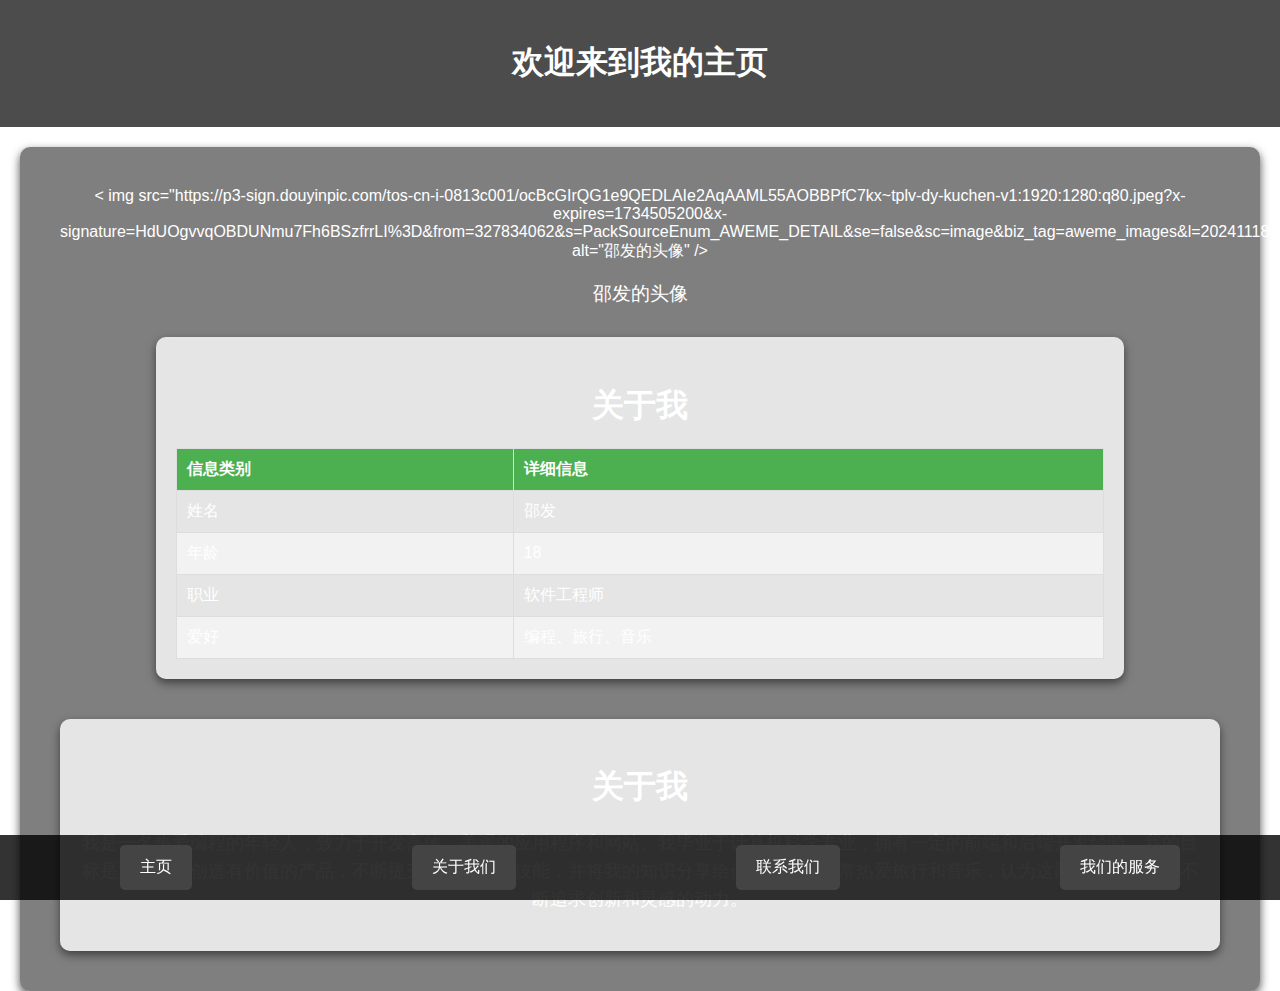
<file: index.html>
<!DOCTYPE html>
<html lang="en">
<head>
  <meta charset="UTF-8">
  <meta name="viewport" content="width=device-width, initial-scale=1.0">
  <title>主页</title>
  <link rel="stylesheet" href="style.css">
  <script src="script.js" defer></script>
</head>
<body class="home-page">

  <!-- 页面顶部标题 -->
  <header>
    <h1>欢迎来到我的主页</h1>
  </header>

  <!-- 主页内容 -->
  <div class="content">
  <!-- 头像部分 -->
<div class="avatar">
  < img src="https://p3-sign.douyinpic.com/tos-cn-i-0813c001/ocBcGIrQG1e9QEDLAIe2AqAAML55AOBBPfC7kx~tplv-dy-kuchen-v1:1920:1280:q80.jpeg?x-expires=1734505200&x-signature=HdUOgvvqOBDUNmu7Fh6BSzfrrLI%3D&from=327834062&s=PackSourceEnum_AWEME_DETAIL&se=false&sc=image&biz_tag=aweme_images&l=20241118151357871458C158062C00E133" alt="邵发的头像" />
  <p>邵发的头像</p >
</div>

    <!-- 表格部分 -->
    <div class="table-container">
      <h2>关于我</h2>
      <table>
        <thead>
          <tr>
            <th>信息类别</th>
            <th>详细信息</th>
          </tr>
        </thead>
        <tbody>
          <tr>
            <td>姓名</td>
            <td>邵发</td>
          </tr>
          <tr>
            <td>年龄</td>
            <td>18</td>
          </tr>
          <tr>
            <td>职业</td>
            <td>软件工程师</td>
          </tr>
          <tr>
            <td>爱好</td>
            <td>编程、旅行、音乐</td>
          </tr>
        </tbody>
      </table>
    </div>

    <!-- 文字介绍部分 -->
    <div class="text-introduction">
      <h2>关于我</h2>
      <p>
        我是一名热爱编程的年轻人，致力于开发高效、美观的应用程序和网站。我毕业于计算机科学专业，拥有一定的前端和后端开发经验。我的目标是通过技术创造有价值的产品，不断提升自己的编程技能，并将我的知识分享给他人。我也非常热爱旅行和音乐，认为这两者可以激发我不断追求创新和灵感的动力。
      </p >
    </div>
  </div>

  <!-- 底部导航栏 -->
  <div class="footer-navbar">
    <button onclick="window.location.href='index.html'">主页</button>
    <button onclick="window.location.href='about.html'">关于我们</button>
    <button onclick="window.location.href='contact.html'">联系我们</button>
    <button onclick="window.location.href='services.html'">我们的服务</button>
  </div>

</body>
</html>
</file>
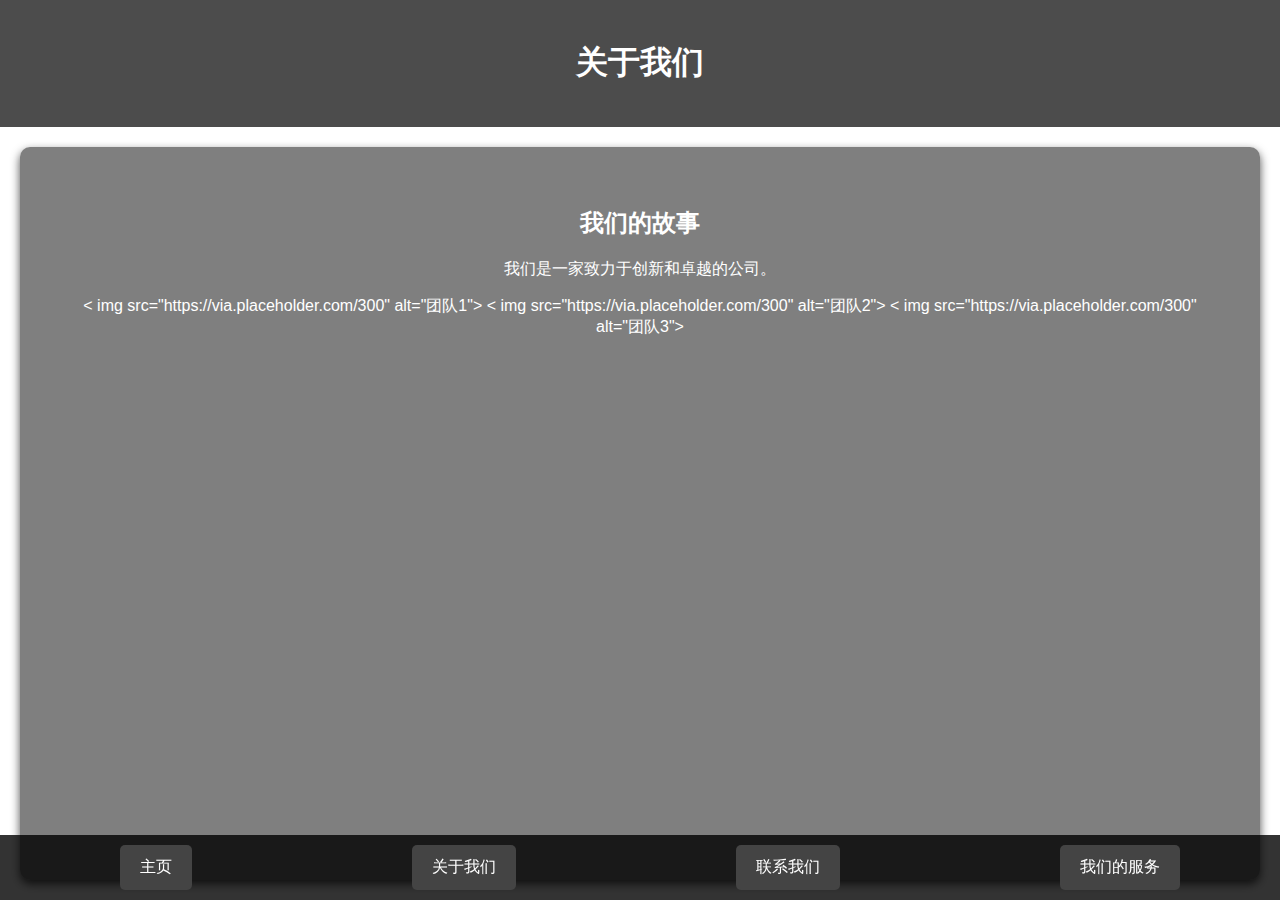
<file: about.html>
<!DOCTYPE html>
<html lang="en">
<head>
  <meta charset="UTF-8">
  <meta name="viewport" content="width=device-width, initial-scale=1.0">
  <title>关于我们</title>
  <link rel="stylesheet" href="style.css">
  <script src="script.js" defer></script>
</head>
<body class="about-page">

  <!-- 页面顶部标题 -->
  <header>
    <h1>关于我们</h1>
  </header>

  <!-- 主页内容 -->
  <div class="content">
    <div class="card">
      <h2>我们的故事</h2>
      <p>我们是一家致力于创新和卓越的公司。</p >
    </div>

    <div class="image-gallery">
      < img src="https://via.placeholder.com/300" alt="团队1">
      < img src="https://via.placeholder.com/300" alt="团队2">
      < img src="https://via.placeholder.com/300" alt="团队3">
    </div>
  </div>

  <!-- 底部导航栏 -->
  <div class="footer-navbar">
    <button onclick="window.location.href='index.html'">主页</button>
    <button onclick="window.location.href='about.html'">关于我们</button>
    <button onclick="window.location.href='contact.html'">联系我们</button>
    <button onclick="window.location.href='services.html'">我们的服务</button>
  </div>

</body>
</html>
</file>
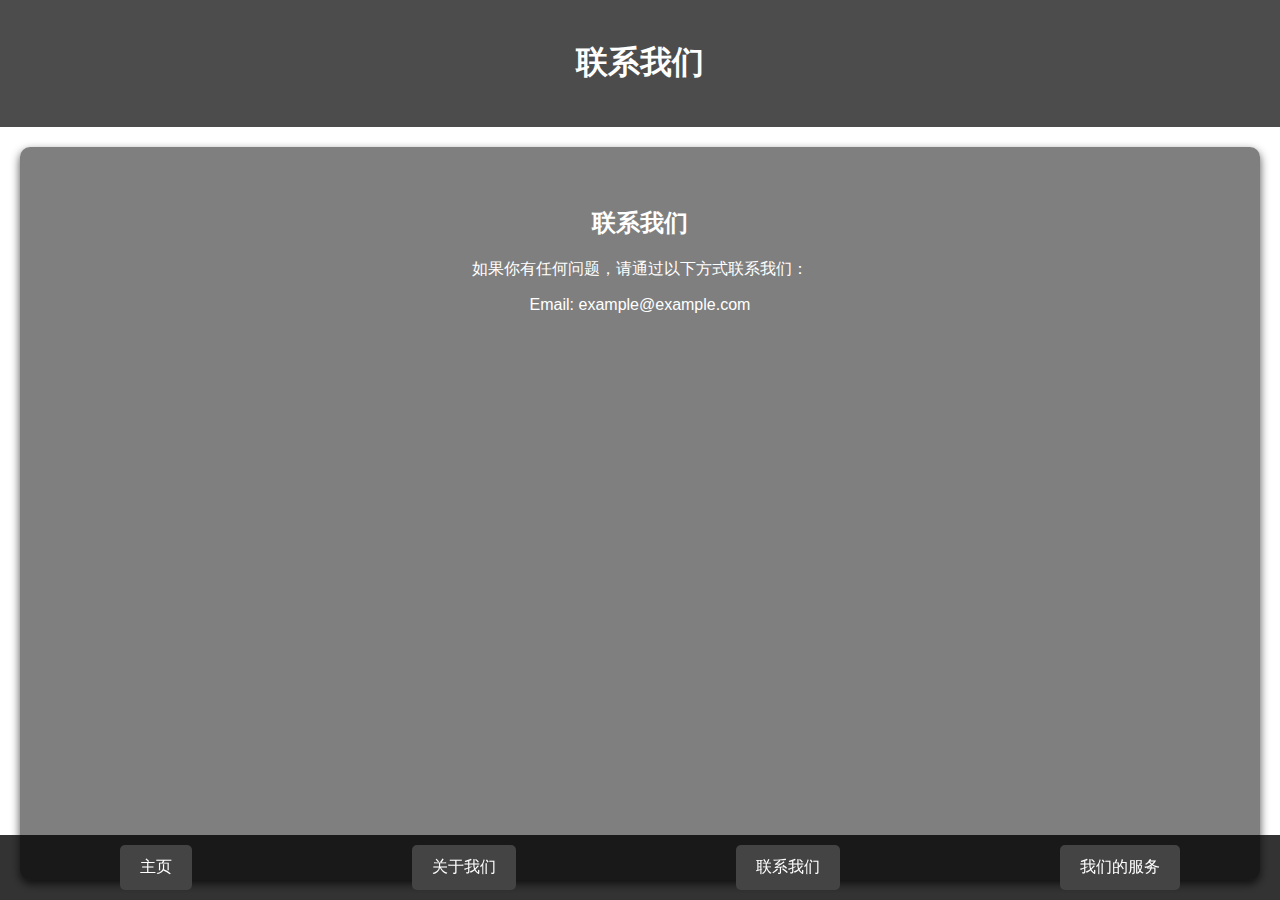
<file: contact.html>
<!DOCTYPE html>
<html lang="en">
<head>
  <meta charset="UTF-8">
  <meta name="viewport" content="width=device-width, initial-scale=1.0">
  <title>联系我们</title>
  <link rel="stylesheet" href="style.css">
  <script src="script.js" defer></script>
</head>
<body class="contact-page">

  <!-- 页面顶部标题 -->
  <header>
    <h1>联系我们</h1>
  </header>

  <!-- 联系方式内容 -->
  <div class="content">
    <div class="card">
      <h2>联系我们</h2>
      <p>如果你有任何问题，请通过以下方式联系我们：</p >
      <p>Email: example@example.com</p >
    </div>
  </div>

  <!-- 底部导航栏 -->
  <div class="footer-navbar">
    <button onclick="window.location.href='index.html'">主页</button>
    <button onclick="window.location.href='about.html'">关于我们</button>
    <button onclick="window.location.href='contact.html'">联系我们</button>
    <button onclick="window.location.href='services.html'">我们的服务</button>
  </div>

</body>
</html>
</file>
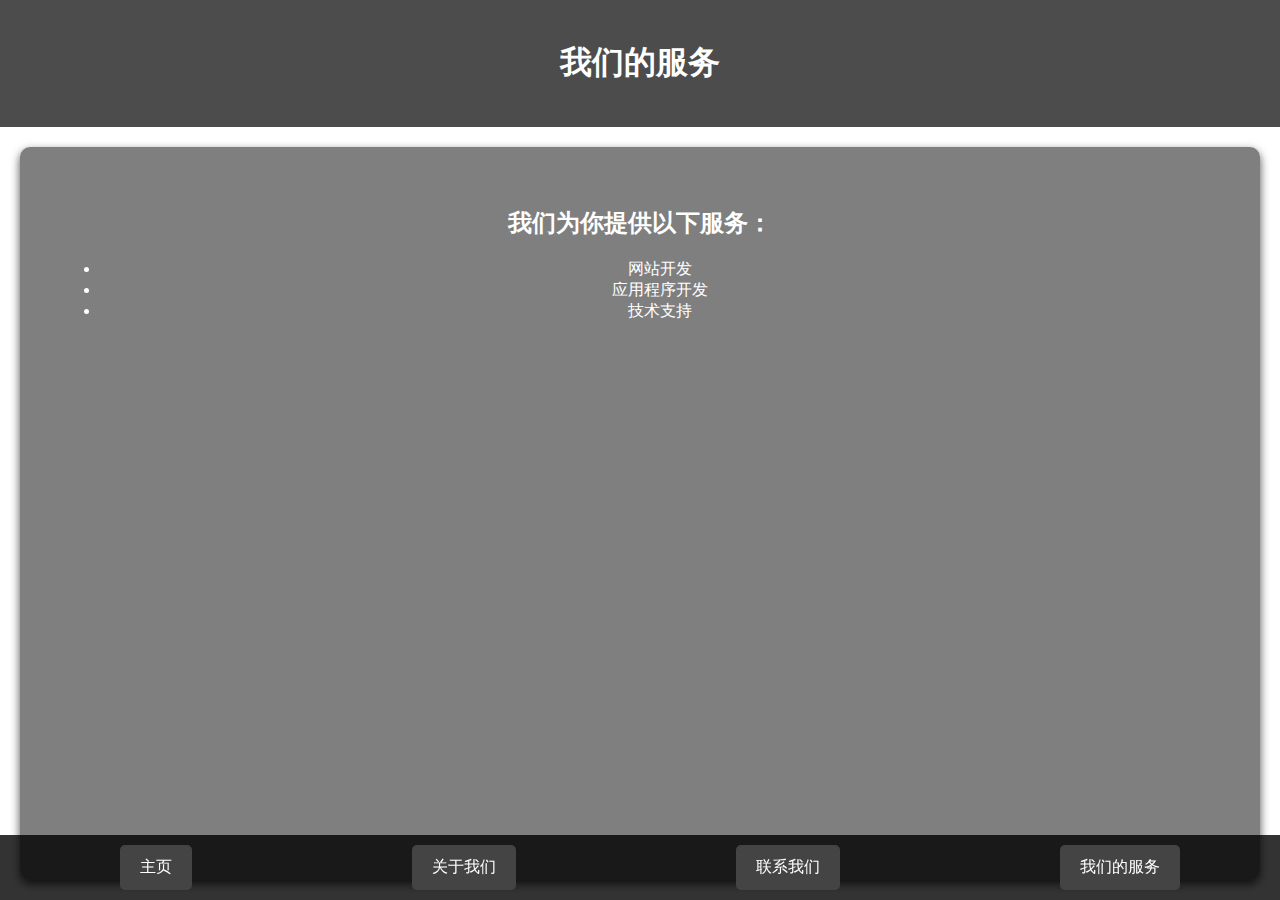
<file: services.html>
<!DOCTYPE html>
<html lang="en">
<head>
  <meta charset="UTF-8">
  <meta name="viewport" content="width=device-width, initial-scale=1.0">
  <title>我们的服务</title>
  <link rel="stylesheet" href="style.css">
  <script src="script.js" defer></script>
</head>
<body class="services-page">

  <!-- 页面顶部标题 -->
  <header>
    <h1>我们的服务</h1>
  </header>

  <!-- 服务内容 -->
  <div class="content">
    <div class="card">
      <h2>我们为你提供以下服务：</h2>
      <ul>
        <li>网站开发</li>
        <li>应用程序开发</li>
        <li>技术支持</li>
      </ul>
    </div>
  </div>

  <!-- 底部导航栏 -->
  <div class="footer-navbar">
    <button onclick="window.location.href='index.html'">主页</button>
    <button onclick="window.location.href='about.html'">关于我们</button>
    <button onclick="window.location.href='contact.html'">联系我们</button>
    <button onclick="window.location.href='services.html'">我们的服务</button>
  </div>

</body>
</html>
</file>
<file: style.css>
/* 通用样式 */
body {
  margin: 0;
  font-family: Arial, sans-serif;
  display: flex;
  flex-direction: column;
  height: 100vh;
  overflow-x: hidden;
  transition: background-color 0.3s ease;
}

/* 顶部标题样式 */
header {
  text-align: center;
  background-color: rgba(0, 0, 0, 0.7);
  color: white;
  padding: 20px;
  transition: transform 0.5s ease;
}

/* 内容区域样式 */
.content {
  flex: 1;
  text-align: center;
  padding: 40px;
  color: white;
  background: rgba(0, 0, 0, 0.5);
  margin: 20px;
  border-radius: 10px;
  box-shadow: 0 4px 10px rgba(0, 0, 0, 0.7);
}

/* 头像样式 */
.avatar {
  margin-bottom: 30px;
}

.avatar img {
  border-radius: 50%;
  width: 150px;
  height: 150px;
  border: 3px solid #fff;
  margin-bottom: 10px;
}

.avatar p {
  color: white;
  font-size: 1.2rem;
}

/* 表格样式 */
.table-container {
  margin: 20px auto;
  width: 80%;
  background-color: rgba(255, 255, 255, 0.8);
  padding: 20px;
  border-radius: 10px;
  box-shadow: 0 4px 10px rgba(0, 0, 0, 0.5);
}

.table-container h2 {
  font-size: 2rem;
  margin-bottom: 20px;
}

table {
  width: 100%;
  border-collapse: collapse;
  text-align: left;
}

table th, table td {
  padding: 10px;
  border: 1px solid #ddd;
}

table th {
  background-color: #4CAF50;
  color: white;
}

table tr:nth-child(even) {
  background-color: #f2f2f2;
}

/* 文字介绍部分 */
.text-introduction {
  margin-top: 40px;
  background-color: rgba(255, 255, 255, 0.8);
  padding: 20px;
  border-radius: 10px;
  box-shadow: 0 4px 10px rgba(0, 0, 0, 0.5);
}

.text-introduction h2 {
  font-size: 2rem;
  margin-bottom: 20px;
}

.text-introduction p {
  font-size: 1.1rem;
  line-height: 1.6;
}

/* 底部导航栏样式 */
.footer-navbar {
  display: flex;
  justify-content: space-around;
  background-color: rgba(0, 0, 0, 0.8);
  padding: 10px;
  position: fixed;
  width: 100%;
  bottom: 0;
  transition: transform 0.5s ease;
}

.footer-navbar button {
  background-color: #444;
  color: white;
  padding: 12px 20px;
  font-size: 1rem;
  border: none;
  border-radius: 5px;
  cursor: pointer;
  transition: background-color 0.3s ease;
}

.footer-navbar button:hover {
  background-color: #666;
}

/* 页面特定背景图片样式 */
.home-page {
  background-image: url('https://via.placeholder.com/1200x800');
  background-size: cover;
  background-position: center;
}
</file>
